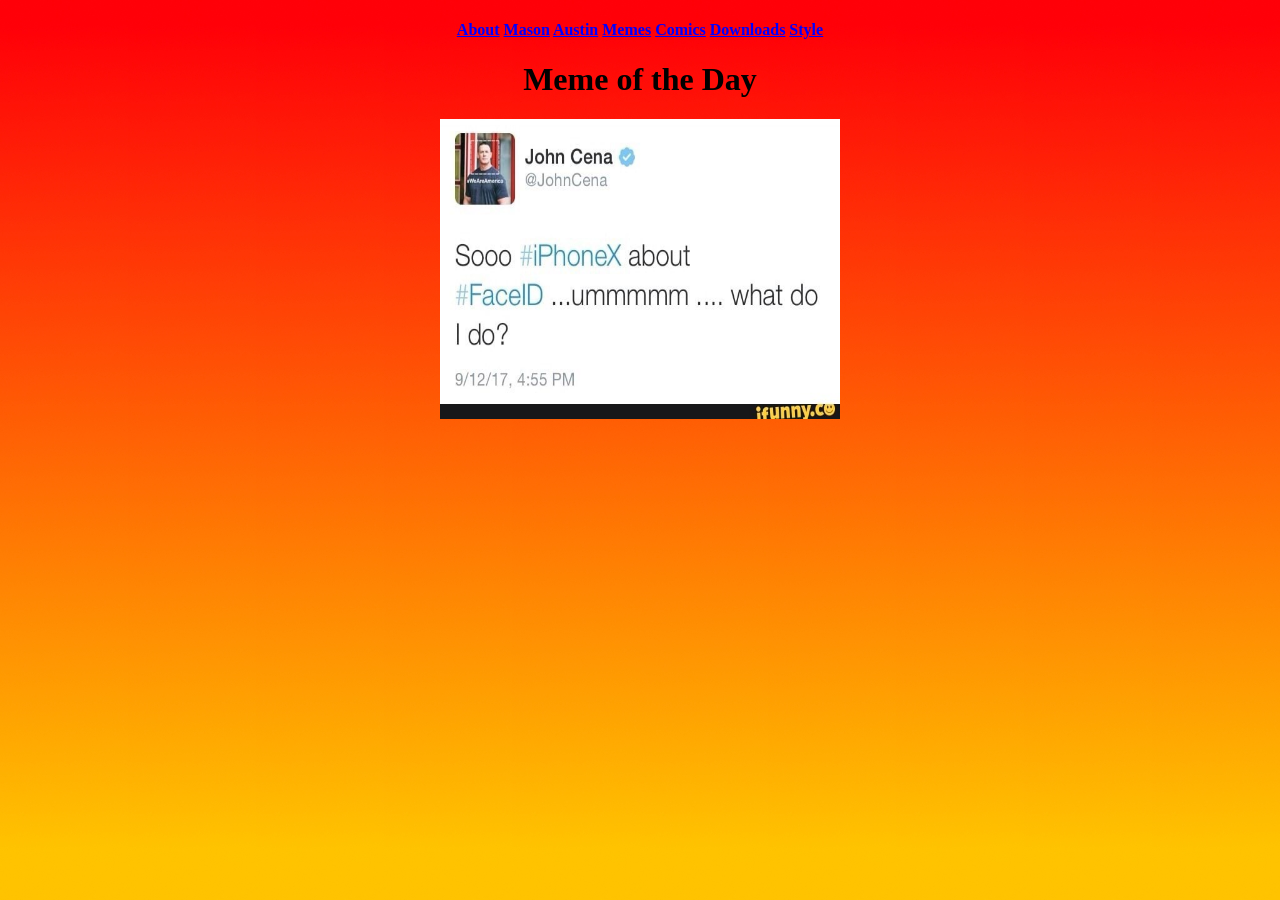
<file: index.html>
<!DOCTYPE html>
<html>
	<head>
		<title>Home - Heskitgel Meme Space</title>
		<style>
			body{
				background-image: url("images/gradient.jpg");
				background-repeat: repeat-x;
			}
			h1{
				text-align: center;
			}
			h4{
				text-align: center;
			}
			a{
				color: blue;
			}
		</style>
	</head>
	
	<body>
		<h4><a href="about.html">About</a> <a href="mason.html">Mason</a> <a href="austin.html">Austin</a> <a href="memes.html">Memes</a> <a href="comic.html">Comics</a> <a href="downloads.html">Downloads</a></a> <a href="knowledge.html">Style</a></h4>
		<h1>Meme of the Day</h1>
		<h1><img src="images/memeoftheday.jpg" align="middle" width="400" height="300" /></h1>
	</body>
</html>
</file>
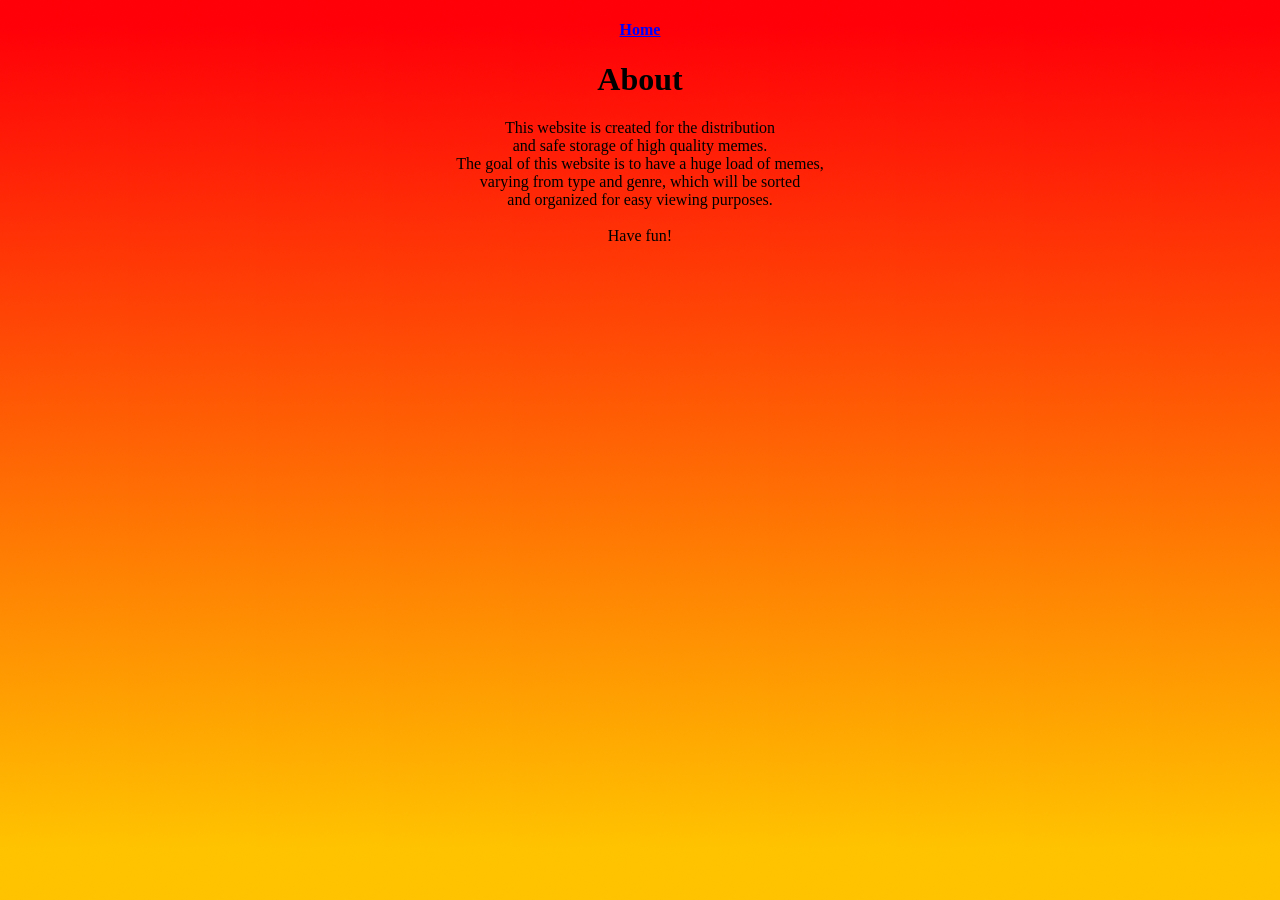
<file: about.html>
<!DOCTYPE html>
<html>
	<head>
		<title>About - Heskitgel Meme Space</title>
		<style>
			body{
				background-image: url("images/gradient.jpg");
				background-repeat: repeat-x;
			}
			h1{
				text-align: center;
			}
			h4{
				text-align: center;
			}
			a{
				color: blue;
			}
			#aboutparagraph{
				text-align: center;
			}
		</style>
	</head>
	<body>
		<h4><a href="index.html">Home</a></h4>
		<h1>About</h1>
		<p id="aboutparagraph">This website is created for the distribution <br />and safe storage of high quality memes.<br /> The goal of this website is to have a huge load of memes,<br /> varying from type and genre, which will be sorted<br /> and organized for easy viewing purposes.<br /><br /> Have fun!</p>
	</body>
</html>
</file>
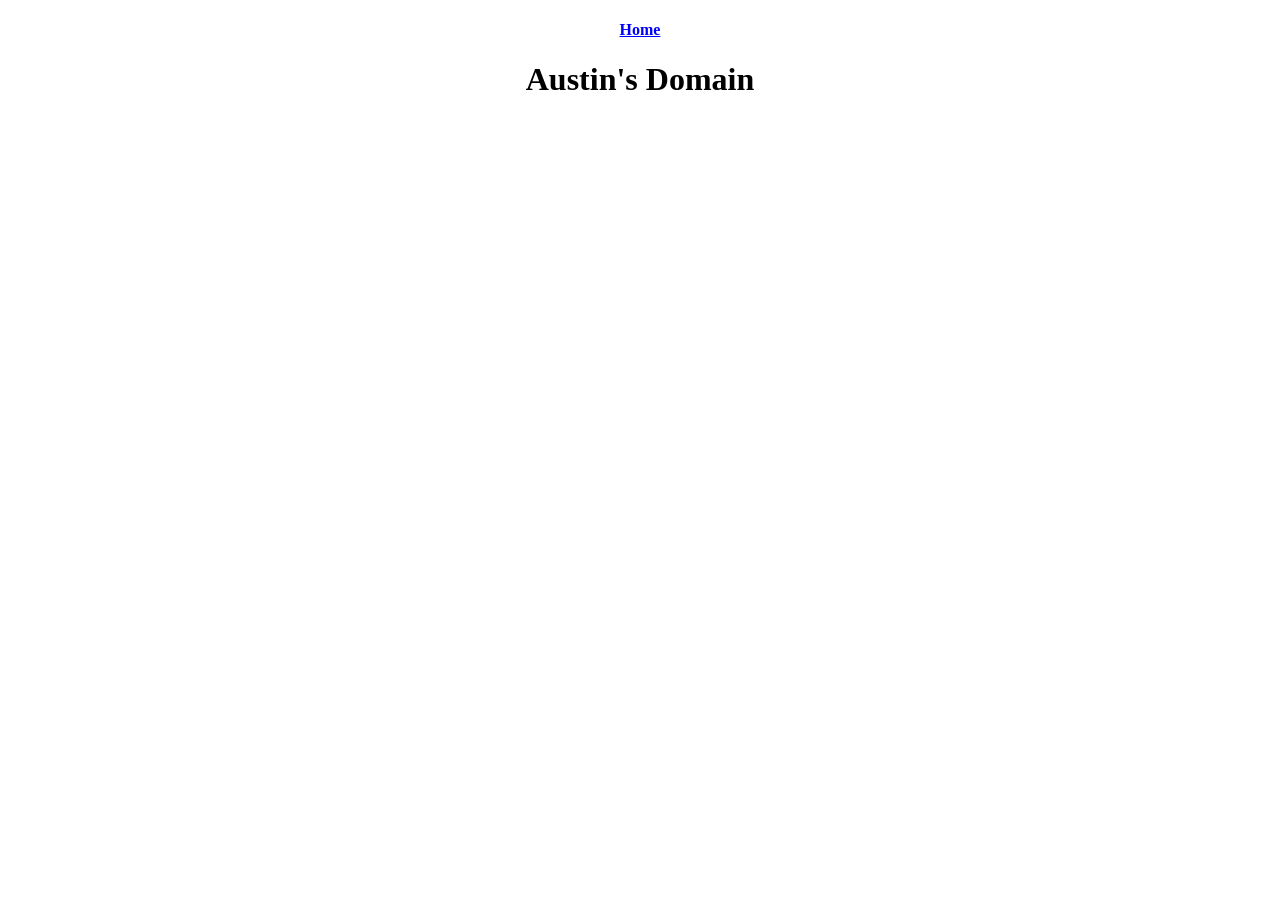
<file: austin.html>
<!DOCTYPE html>
<html>
	<head>
		<title>Austin - Heskitgel Meme Space</title>
		<style>
			h1{
				text-align: center;
			}
			h4{
				text-align: center;
			}
			a{
				color: blue;
			}
			#aboutparagraph{
				text-align: center;
			}
		</style>
	</head>
	<body>
	
		<h4><a href="index.html">Home</a></h4>
		<h1>Austin's Domain</h1>
		
	</body>
</html>
</file>
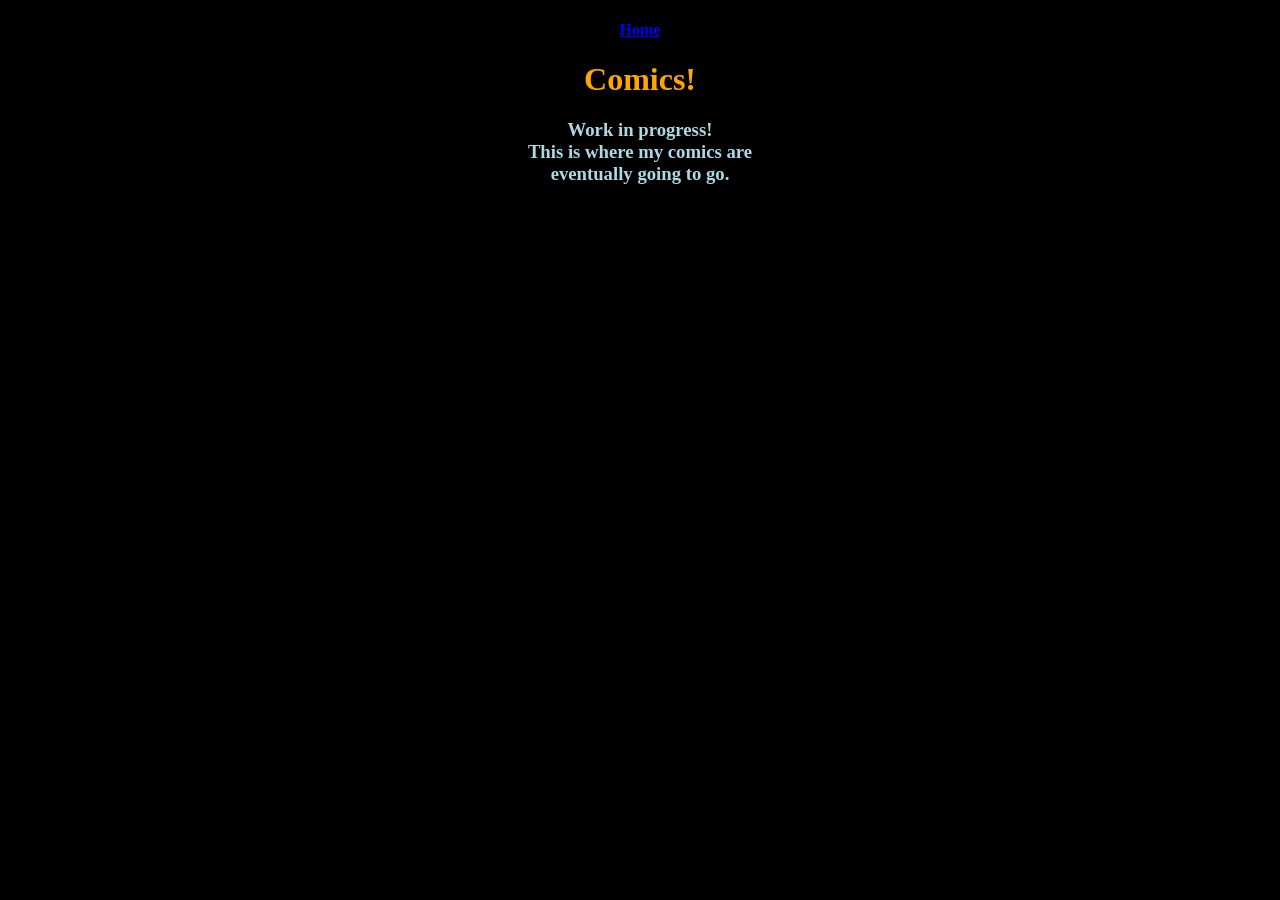
<file: comic.html>
<!DOCTYPE html>
<html>
	<head>
		<title>Comics - Heskitgel Meme Space</title>
		<style>
			body{
				background-color: black;
			}
			h1{
				text-align: center;
				     color: orange;  
			}
			h3{
				text-align:    center;
				     color: lightblue;
			}
			h4{
				text-align: center;
			}
			a{
				color: blue;
			}
			#aboutparagraph{
				text-align: center;
			}
		</style>
	</head>
	<body>
	
		<h4><a href="index.html">Home</a></h4>
		<h1>Comics!</h1>
		<h3>Work in progress!<br />This is where my comics are<br />eventually going to go.</h3>
		
	</body>
</html>
</file>
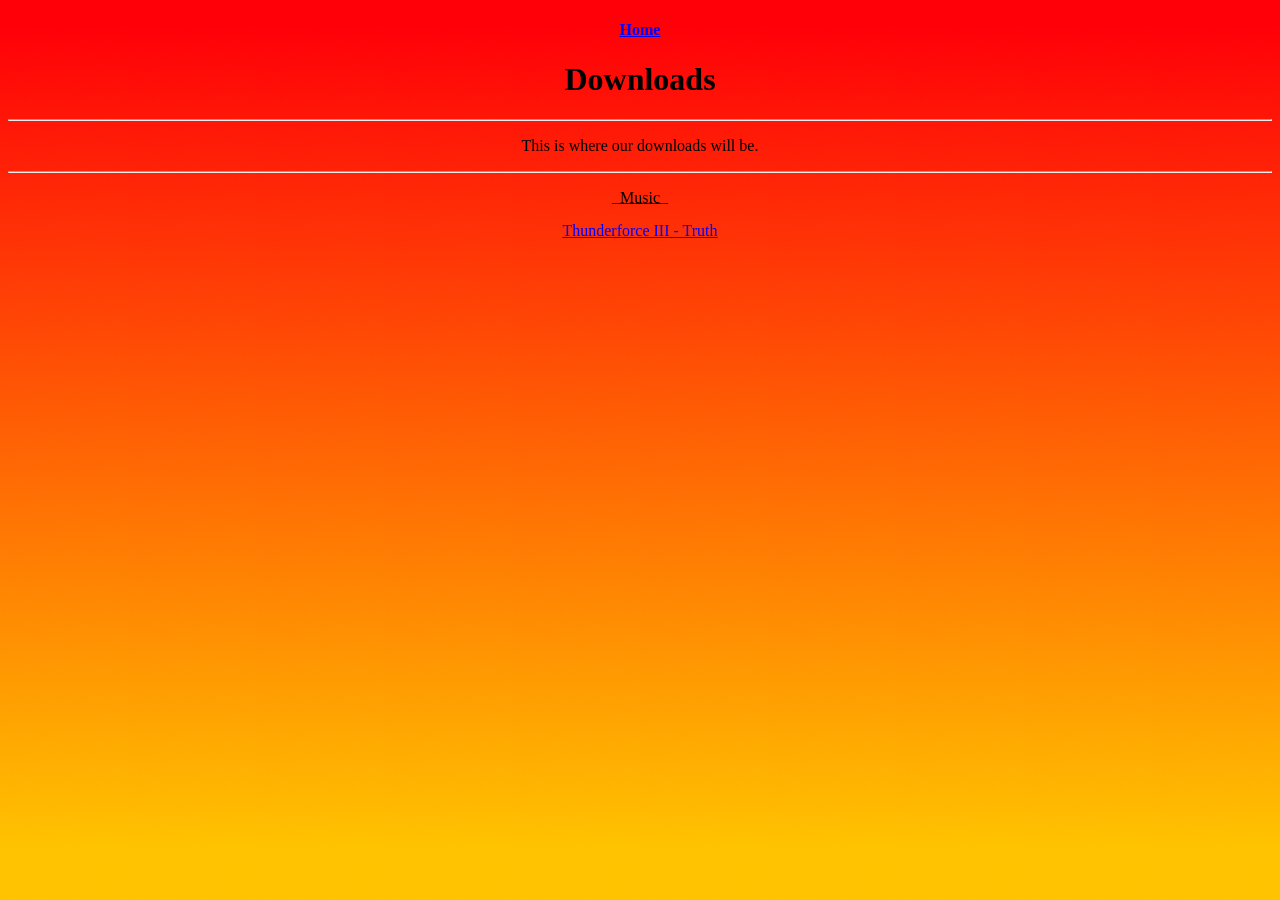
<file: downloads.html>
<!DOCTYPE html>
<html>
	<head>
		<title>Downloads - Heskitgel Meme Space</title>
		<style>
			body{
				background-image: url("images/gradient.jpg");
				background-repeat: repeat-x;
			}
			h1{
				text-align: center;
			}
			h4{
				text-align: center;
			}
			a{
				color: blue;
			}
			.aboutparagraph{
				text-align: center;
			}
			ul{
				list-style: none;
				text-align: center;
				padding-left: 0px;
			}
			.music{
				padding-bottom: 0px;
				margin-bottom: 0px;
			}
			.underline{
				margin-top:-19px;
				text-align: center;
				padding-top: 0px;
			}
		</style>
	</head>
	<body>
		<h4><a href="index.html">Home</a></h4>
		<h1>Downloads</h1>
		<hr />
		<p class="aboutparagraph">This is where our downloads will be.</p>
		<hr />
		<p class="aboutparagraph music">Music</p>
		<p class="underline">_______</p>
		<ul>
			<li><a download href="files/music/thunderforcetruth.wav">Thunderforce III - Truth</a></li>
		</ul>
	</body>
</html>
</file>
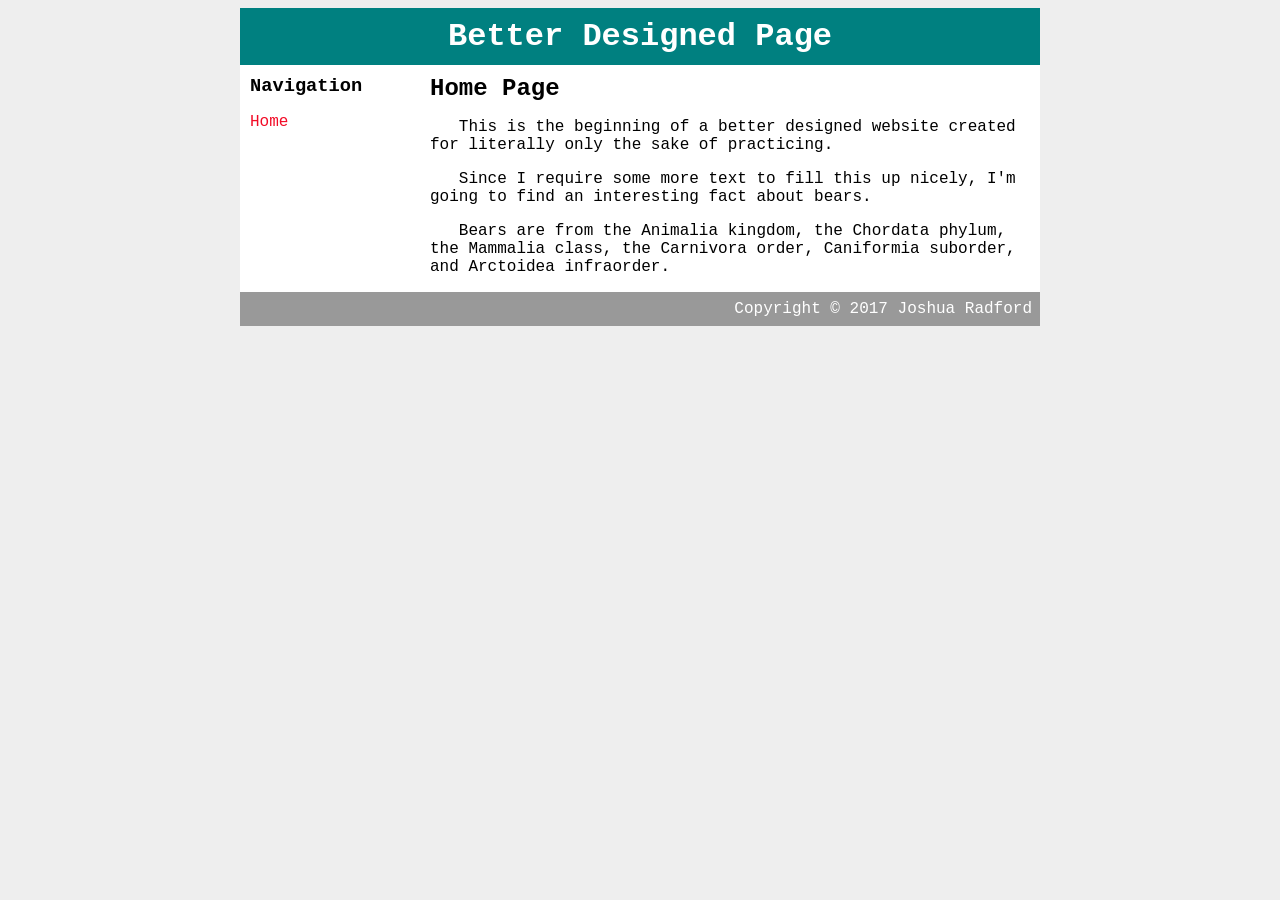
<file: knowledge.html>
<!doctype html>
<html>
	<head>
		<title>Increasing Design Factors</title>
		<link rel="stylesheet" type="text/css" href="knowledgestyle.css"/>
	</head>
	<body>
		<div id="container">
			<div id="header">
				<h1>Better Designed Page</h1>
			</div>
			<div id="content">
				<div id="nav">
					<h3>Navigation</h3>
					<ul>
						<li><a href="index.html">Home</a></li>
					</ul>
				</div>
				<div id="main">
					<h2>Home Page</h2>
					<p>&nbsp;&nbsp;&nbsp;This is the beginning of a better designed website created for literally only the sake of practicing.</p>
					
					<p>&nbsp;&nbsp;&nbsp;Since I require some more text to fill this up nicely, I'm going to find an interesting fact about bears.</p>
					
					<p>&nbsp;&nbsp;&nbsp;Bears are from the Animalia kingdom, the Chordata phylum, the Mammalia class, the Carnivora order, Caniformia suborder, and Arctoidea infraorder.</p>
				</div>
			</div>
			<div id="footer">
				Copyright &copy; 2017 Joshua Radford
			</div>
		</div>
	</body>
</html>
</file>
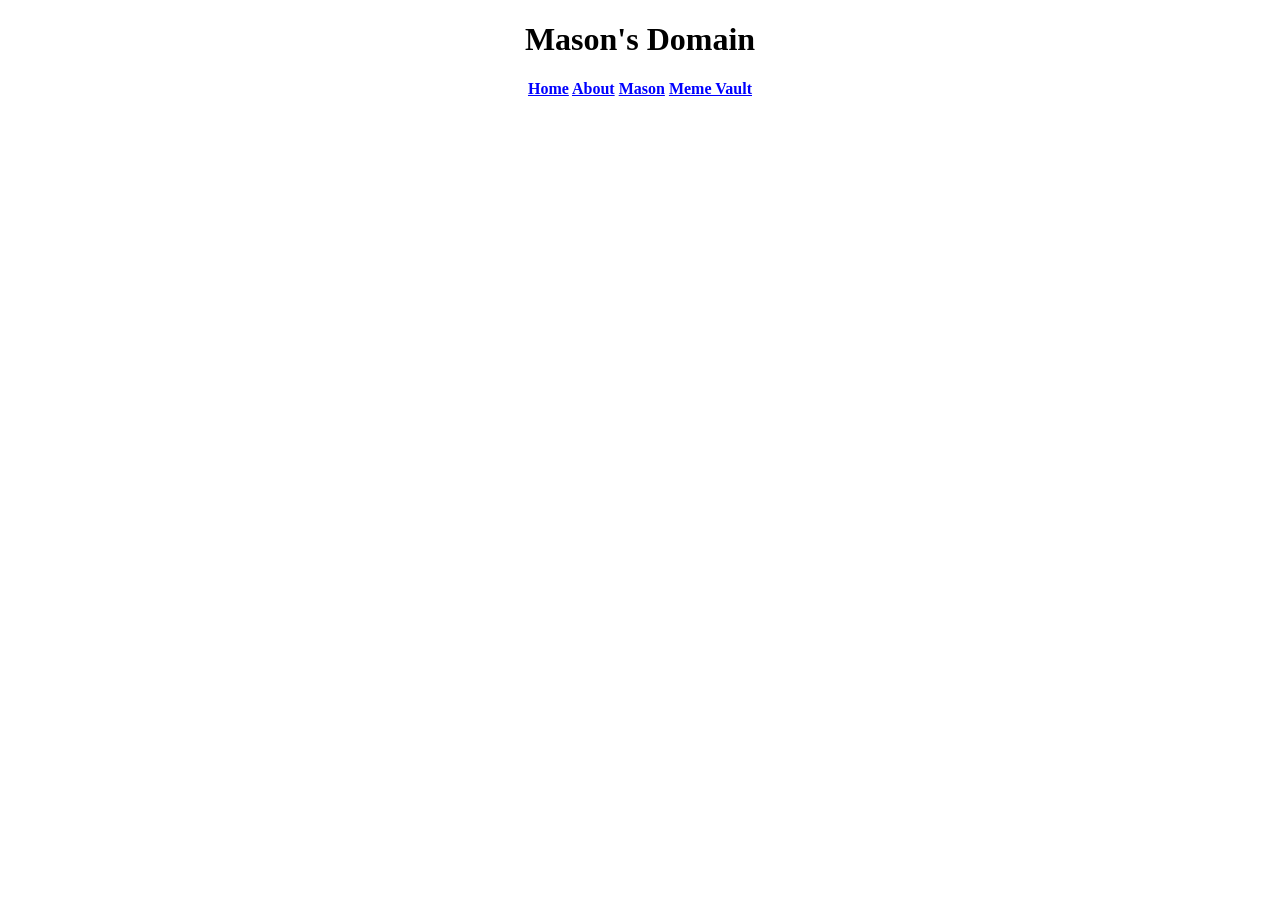
<file: mason.html>
<!DOCTYPE html>
<html>
	<head>
		<title>Mason - Heskitgel Meme Space</title>
		<style>
			h1{
				text-align: center;
			}
			h4{
				text-align: center;
			}
			a{
				color: blue;
			}
		</style>
	</head>
	<body>
		<h1>Mason's Domain</h1>
		<h4><a href="index.html">Home</a> <a href="about.html">About</a> <a href="mason.html">Mason</a> <a href="memes.html">Meme Vault</a></h4>
	</body>
</html>
</file>
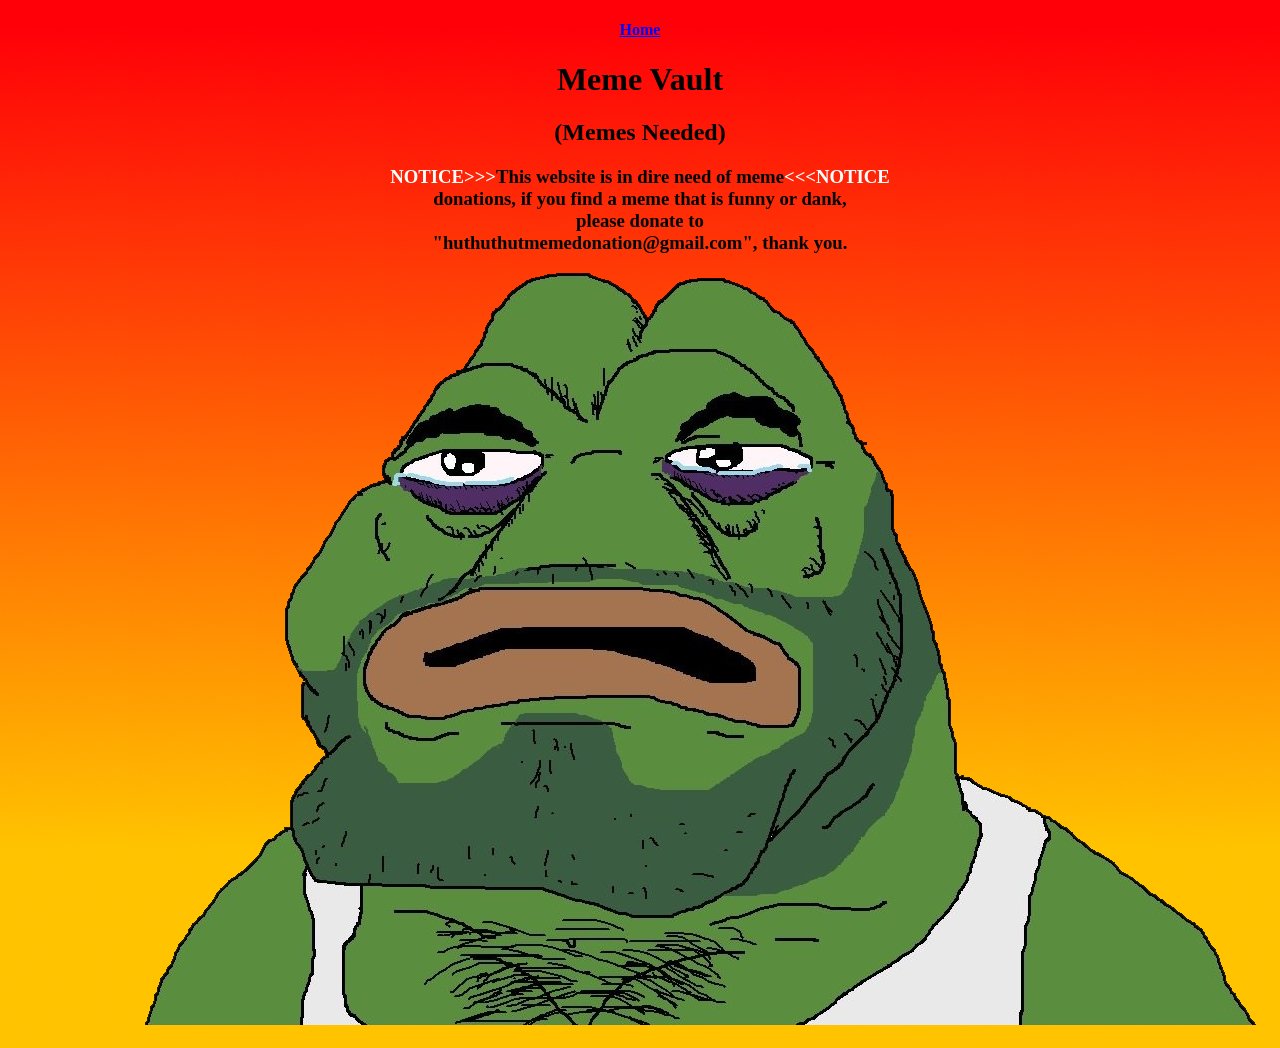
<file: memes.html>
<!DOCTYPE html>
<html>
	<head>
		<title>Meme Vault - Heskitgel Meme Space</title>
		<style>
			body{
				background-image: url("images/gradient.jpg");
				background-repeat: repeat-x;
			}
			h1{
				text-align: center;
			}
			h2{
				text-align: center;
			}
			h3{
				text-align: center;
			}
			h4{
				text-align: center;
			}
			a{
				color: blue;
			}
			redd{
				color: white;
			}
		</style>
	</head>
	<body>
		<h4><a href="index.html">Home</a></h4>
		<h1>Meme Vault</h1>
		<h2>(Memes Needed)</h2>
		<h3><redd>NOTICE&gt;&gt;&gt;</redd>This website is in dire need of meme<redd>&lt;&lt;&lt;NOTICE</redd><br /> donations, if you find a meme that is funny or dank,<br /> please donate to<br /> "huthuthutmemedonation@gmail.com", thank you.</h3>
		<h3>&nbsp;&nbsp;&nbsp;&nbsp;&nbsp;&nbsp;&nbsp;&nbsp;&nbsp;&nbsp;&nbsp;&nbsp;&nbsp;&nbsp;&nbsp;&nbsp;&nbsp;&nbsp;&nbsp;&nbsp;&nbsp;&nbsp;&nbsp;&nbsp;&nbsp;&nbsp;<img src="images/pepe.png"/></h3>
	</body>
</html>
</file>
<file: knowledgestyle.css>
body{
	background-color: #EEEEEE;
	font-family: "Courier New", Arial, sans-serif;
}
a{
	text-decoration: none;
	color: #f20b26;
}
h1, h2, h3, h4, h5, h6{
	margin: 0px;
}
#container{
	background-color: white;
	width: 800px;
	margin-left: auto;
	margin-right: auto;
}
#header{
	background-color: #008080;
	color: white;
	text-align: center;
	padding: 10px;
}
#content{
	padding: 10px;
}
#nav{
	width: 180px;
	float: left;
}
#nav ul{
	list-style-type: none;
	padding: 0px;
}
#main{
	width: 600px;
	float: right;
}
#footer{
	clear: both;
	padding: 8px;
	background-color: #999999;
	color: white;
	text-align: right;
}
</file>
